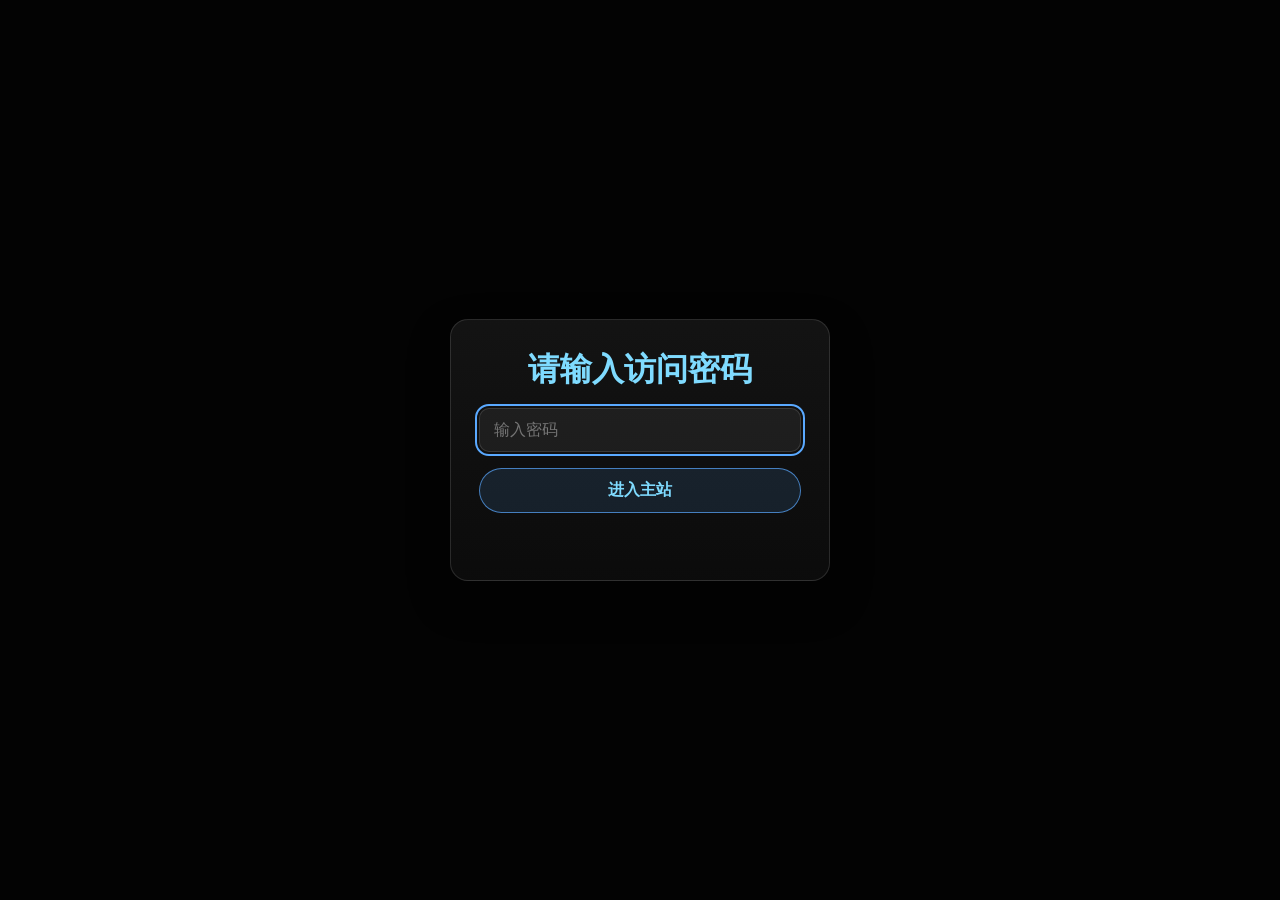
<file: index.html>
﻿<!DOCTYPE html>
<html lang="zh-CN" class="home-page">
  <head>
    <meta charset="UTF-8" />
    <meta name="viewport" content="width=device-width, initial-scale=1.0" />
    <link rel="icon" href="Photos/小夫.jpg" type="image/jpeg" />
    <meta name="description" content="欧弟好好读书：精选合集、音乐播放器、照片和特色榜单。" />
    <meta name="theme-color" content="#080808" />
    <title>欧弟好好读书｜镇站之宝</title>
    <link rel="stylesheet" href="css/style.css?v=pet-headphones-20261115" />
  </head>
  <body class="gated-page">
    <noscript><p class="no-script-note">本站需要启用 JavaScript 才能显示内容。</p></noscript>
    <main id="site-content">
    <div class="container">
      <div class="topbar">
        <div class="brand">欧弟好好读书</div>
        <div class="badge">今日更新：暂停歌词保持位置，播放1.5秒后恢复跟随</div>
      </div>

      <div class="hero">
        <h1>镇站之宝</h1>
        <div class="sub">精选合集 · 现场热度 · 特色榜单</div>
      </div>

      <div class="feature">
        <div class="card">
          <a class="main-link" href="html/dyh.html" target="_blank">
            <img class="main-image" src="Photos/dyh.png" alt="戴哥" width="520" height="520" fetchpriority="high" decoding="async" />
            <h2>戴哥</h2>
          </a>
        </div>

        <div class="card music-box">
          <div class="album-artwork" aria-hidden="true">
            <div class="album-cover album-cover-says"></div>
            <div class="album-cover album-cover-tears"></div>
            <div class="album-cover album-cover-surprise"></div>
            <div class="album-cover album-cover-future"></div>
            <div class="album-cover album-cover-unfinished"></div>
            <div class="album-cover album-cover-fairy-tale"></div>
            <div class="album-cover album-cover-leaf"></div>
            <div class="album-cover album-cover-freedom"></div>
            <div class="album-cover album-cover-carved"></div>
          </div>
          <div class="album-cover album-cover-guitarist" aria-hidden="true"></div>
          <div class="player-xiaofu-photo" role="img" aria-label="小夫"></div>
          <div class="album-cover album-cover-lover" aria-hidden="true"></div>
          <h3 class="music-title" id="music-title">正在随机选歌…</h3>
          <audio id="daily-song" controls preload="none"></audio>
          <p class="audio-status" id="audio-status" role="status" aria-live="polite"></p>
          <button class="media-retry-button" id="audio-retry-button" type="button" hidden>重试播放</button>
          <button class="media-retry-button" id="playlist-retry-button" type="button" hidden>重试加载歌曲列表</button>
          <section class="lyrics-panel" aria-label="歌词">
            <p class="lyrics-status" id="lyrics-status" role="status" aria-live="polite">正在载入歌词…</p>
            <button class="media-retry-button" id="lyrics-retry-button" type="button" hidden>重试加载歌词</button>
            <ul class="lyric-lines" id="lyric-lines" aria-label="滚动歌词" hidden></ul>
          </section>
          <div class="song-search">
            <label class="visually-hidden" for="song-search-input">搜索歌曲</label>
            <input id="song-search-input" type="search" placeholder="搜索歌曲名称…" autocomplete="off" disabled />
            <ul class="song-search-results" id="song-search-results" aria-label="搜索结果" hidden></ul>
            <div class="song-search-status" id="song-search-status" role="status" aria-live="polite"></div>
          </div>
          <div class="music-actions">
            <button class="random-song-button" id="random-song-button" type="button" disabled>随机换一首</button>
            <button class="loop-song-button" id="loop-song-button" type="button" aria-pressed="false">单曲循环：关</button>
            <button class="favorite-song-button" id="favorite-song-button" type="button" aria-pressed="false" disabled>☆ 收藏</button>
            <button class="favorites-toggle-button" id="favorites-toggle-button" type="button" aria-expanded="false" aria-controls="favorite-song-list" disabled>我的收藏</button>
          </div>
          <ul class="favorite-song-list" id="favorite-song-list" aria-label="我的收藏" hidden></ul>
          <div class="favorite-song-status" id="favorite-song-status" role="status" aria-live="polite"></div>
          <div class="music-tip">欧弟爱听，没办法</div>
          <a class="standalone-player-link" href="html/player.html" target="_blank">打开独立播放器</a>
        </div>
      </div>

      <div class="lists">
        <div class="card list-card">
          <h3>思冯榜</h3>
          <ul>
            <li><a href="html/NO.sm.html" target="_blank">进入榜单</a></li>
          </ul>
        </div>

        <div class="card list-card">
          <h3>极品榜</h3>
          <ul>
            <li><a href="html/NO.jp.html" target="_blank">进入榜单</a></li>
          </ul>
        </div>
      </div>

      <div class="card gallery-card">
        <div class="mini-gallery">
          <a href="html/gzh.html" target="_blank">
            <img src="Photos/gzh.png" alt="郭泽豪" width="160" height="160" loading="lazy" decoding="async" />
          </a>
          <a href="html/ljh.html" target="_blank">
            <img src="Photos/ljh1.png" alt="李敬涵" width="160" height="160" loading="lazy" decoding="async" />
          </a>
          <a href="html/hyc2.html" target="_blank">
            <img src="Photos/hyc2.png" alt="HYC照片" width="160" height="160" loading="lazy" decoding="async" />
          </a>
          <a href="html/zcy1.html" target="_blank">
            <img src="Photos/zcy1.jpg" alt="ZCY照片" width="160" height="160" loading="lazy" decoding="async" />
          </a>
        </div>
      </div>
    </div>

        <div class="site-pet" id="site-pet">
      <button class="site-pet-button" id="site-pet-button" type="button" aria-label="拖动小狗，或点击让它做个动作">
        <span class="site-pet-visual">
          <img src="Photos/pochacco-pet.png" alt="" width="707" height="759" draggable="false" decoding="async" />
          <span class="site-pet-eyes" aria-hidden="true">
            <span class="site-pet-eye site-pet-eye-left"></span>
            <span class="site-pet-eye site-pet-eye-right"></span>
          </span>
          <span class="site-pet-phones" aria-hidden="true">
            <svg viewBox="0 0 707 759" focusable="false" role="presentation">
              <defs>
                <linearGradient id="site-pet-band-blue" x1="0" y1="0" x2="0" y2="1">
                  <stop offset="0" stop-color="#a8dcff" />
                  <stop offset=".5" stop-color="#5aa9ff" />
                  <stop offset="1" stop-color="#2f7fd4" />
                </linearGradient>
                <linearGradient id="site-pet-cup-blue" x1=".1" y1="0" x2=".95" y2="1">
                  <stop offset="0" stop-color="#b7e2ff" />
                  <stop offset=".45" stop-color="#5aa9ff" />
                  <stop offset="1" stop-color="#2769b8" />
                </linearGradient>
              </defs>
              <path d="M146 330 C 148 180 244 128 350 128 C 456 128 552 188 552 318"
                fill="none" stroke="#1b2a3a" stroke-width="44" stroke-linecap="round" />
              <path d="M146 330 C 148 180 244 128 350 128 C 456 128 552 188 552 318"
                fill="none" stroke="url(#site-pet-band-blue)" stroke-width="31" stroke-linecap="round" />
              <g transform="translate(134 342) rotate(-9)">
                <ellipse cx="0" cy="4" rx="73" ry="87" fill="#1b2a3a" />
                <ellipse cx="0" cy="0" rx="64" ry="78" fill="#eef5fc" />
                <ellipse cx="0" cy="0" rx="51" ry="65" fill="url(#site-pet-cup-blue)" />
                <ellipse cx="-13" cy="-19" rx="21" ry="29" fill="#fff" opacity=".24" />
                <g transform="translate(0 4)" fill="#f4c95d">
                  <ellipse cx="0" cy="10" rx="14" ry="11" />
                  <circle cx="-15" cy="-5" r="6" />
                  <circle cx="0" cy="-11" r="6" />
                  <circle cx="15" cy="-5" r="6" />
                </g>
              </g>
              <g transform="translate(568 328) rotate(9)">
                <ellipse cx="0" cy="4" rx="73" ry="87" fill="#1b2a3a" />
                <ellipse cx="0" cy="0" rx="64" ry="78" fill="#eef5fc" />
                <ellipse cx="0" cy="0" rx="51" ry="65" fill="url(#site-pet-cup-blue)" />
                <ellipse cx="-13" cy="-19" rx="21" ry="29" fill="#fff" opacity=".24" />
                <g transform="translate(0 4)" fill="#f4c95d">
                  <ellipse cx="0" cy="10" rx="14" ry="11" />
                  <circle cx="-15" cy="-5" r="6" />
                  <circle cx="0" cy="-11" r="6" />
                  <circle cx="15" cy="-5" r="6" />
                </g>
              </g>
            </svg>
          </span>
        </span>
      </button>
    </div>
    </main>
    <script src="js/site-gate.js?v=8e9fd83fb27e" defer></script>
    <script src="js/image-viewer.js?v=44e61b25f920" defer></script>
    <script src="js/site-pet.js?v=site-pet-headphones-20261115" defer></script>
  </body>
</html>
</file>
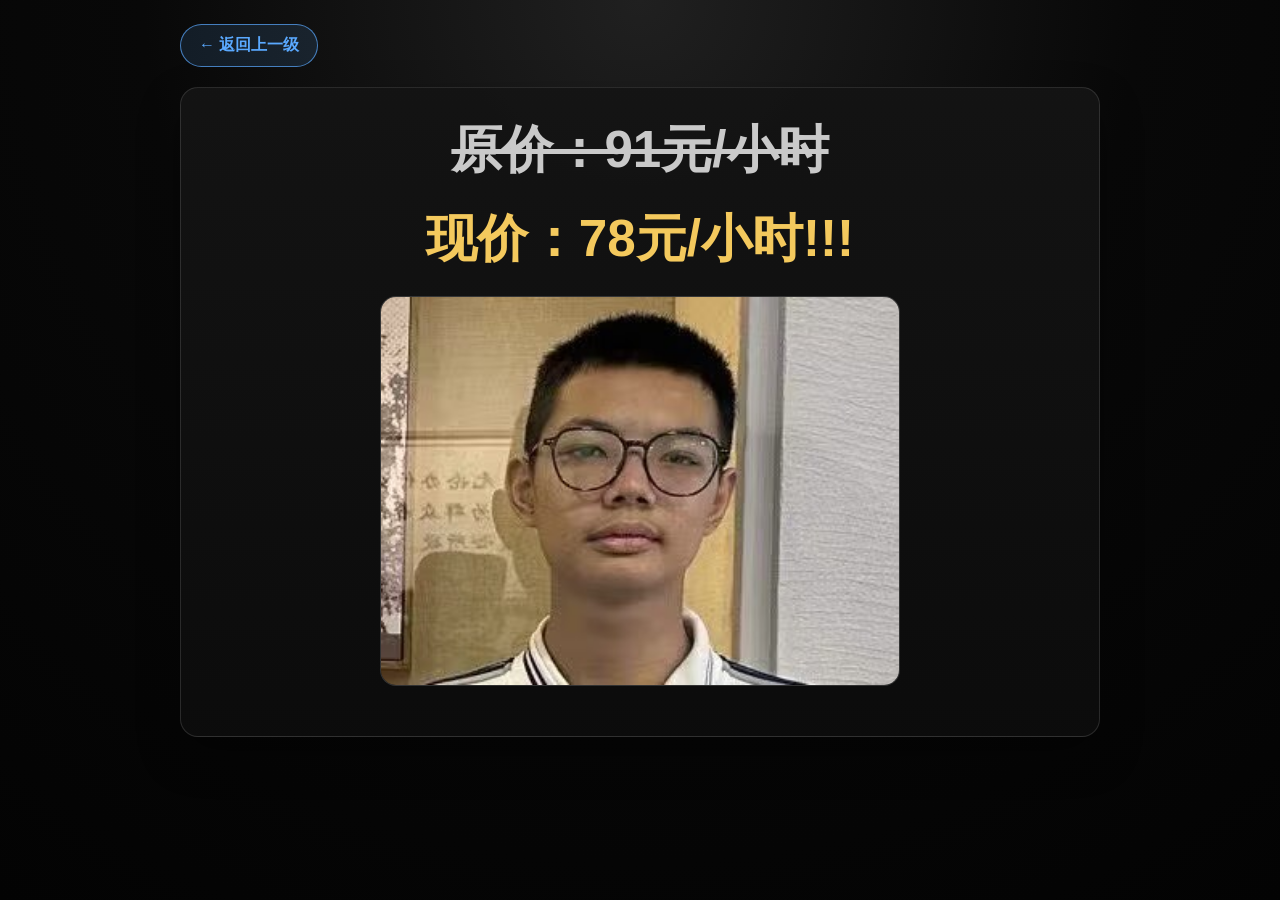
<file: html/dyh.html>
<!DOCTYPE html>
<html lang="zh-CN">
  <head>
    <meta charset="UTF-8" />
    <meta name="viewport" content="width=device-width, initial-scale=1.0" />
    <link rel="icon" href="../Photos/小夫.jpg" type="image/jpeg" />
    <title>戴哥</title>
    <link rel="stylesheet" href="../css/style.css?v=1cdef3650336" />
  </head>
  <body class="gated-page">
    <noscript><p class="no-script-note">本站需要启用 JavaScript 才能显示内容。</p></noscript>
    <div class="wrap">
      <a href="../index.html" class="back-btn">← 返回上一级</a>
      <div class="card detail-card price-card">
        <h1 class="old">原价：91元/小时</h1>
        <h1 class="new">现价：78元/小时!!!</h1>
        <img class="detail-image price-image" src="../Photos/dyh1.jpg" alt="戴益航价格图" />
      </div>
    </div>
    <script src="../js/site-gate.js?v=8e9fd83fb27e" defer></script>
    <script src="../js/image-viewer.js?v=44e61b25f920" defer></script>
  </body>
</html>
</file>
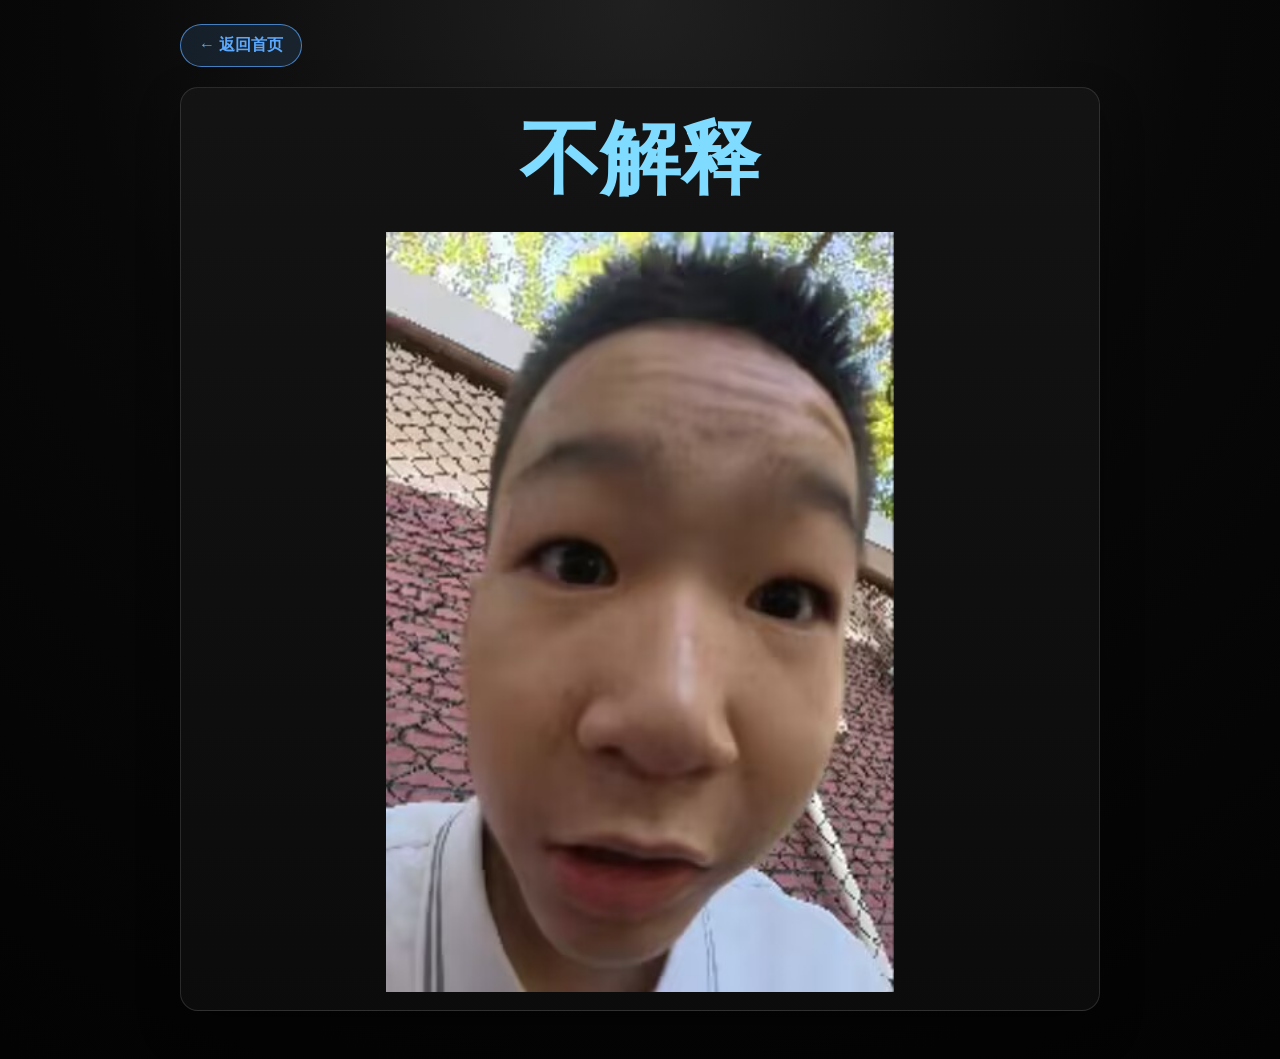
<file: html/hyc2.html>
<!DOCTYPE html>
<html lang="zh-CN">
  <head>
    <meta charset="UTF-8" />
    <meta name="viewport" content="width=device-width, initial-scale=1.0" />
    <link rel="icon" href="../Photos/小夫.jpg" type="image/jpeg" />
    <link rel="stylesheet" href="../css/style.css?v=1cdef3650336" />
    <title>照片查看</title>
  </head>
  <body class="gated-page">
    <noscript><p class="no-script-note">本站需要启用 JavaScript 才能显示内容。</p></noscript>
    <div class="wrap">
      <a href="../index.html" class="back-btn">← 返回首页</a>
      <div class="card photo-viewer">
        <h1 class="photo-viewer-title">不解释</h1>
        <img class="photo-viewer-image" src="../Photos/hyc2.png" alt="HYC照片" fetchpriority="high" decoding="async" />
      </div>
    </div>
    <script src="../js/site-gate.js?v=8e9fd83fb27e" defer></script>
    <script src="../js/image-viewer.js?v=44e61b25f920" defer></script>
  </body>
</html>
</file>
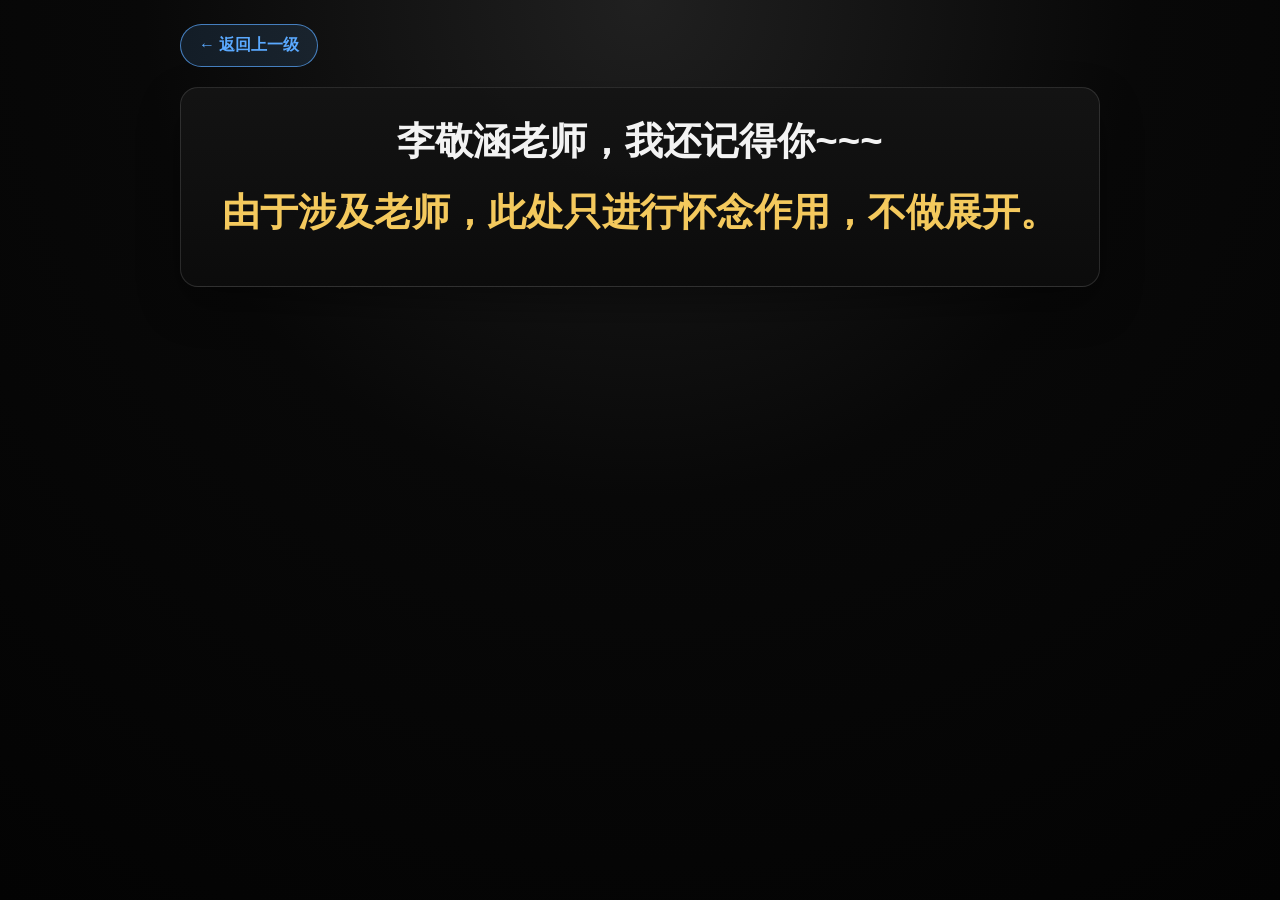
<file: html/ljh.html>
<!DOCTYPE html>
<html lang="zh-CN">
  <head>
    <meta charset="UTF-8" />
    <meta name="viewport" content="width=device-width, initial-scale=1.0" />
    <link rel="icon" href="../Photos/小夫.jpg" type="image/jpeg" />
    <title>李敬涵</title>
    <link rel="stylesheet" href="../css/style.css?v=1cdef3650336" />
  </head>
  <body class="gated-page">
    <noscript><p class="no-script-note">本站需要启用 JavaScript 才能显示内容。</p></noscript>
    <div class="wrap">
      <a href="../index.html" class="back-btn">← 返回上一级</a>
      <div class="card detail-card">
        <h1>李敬涵老师，我还记得你~~~</h1>
        <h1 class="warning">由于涉及老师，此处只进行怀念作用，不做展开。</h1>
      </div>
    </div>
    <script src="../js/site-gate.js?v=8e9fd83fb27e" defer></script>
  </body>
</html>
</file>
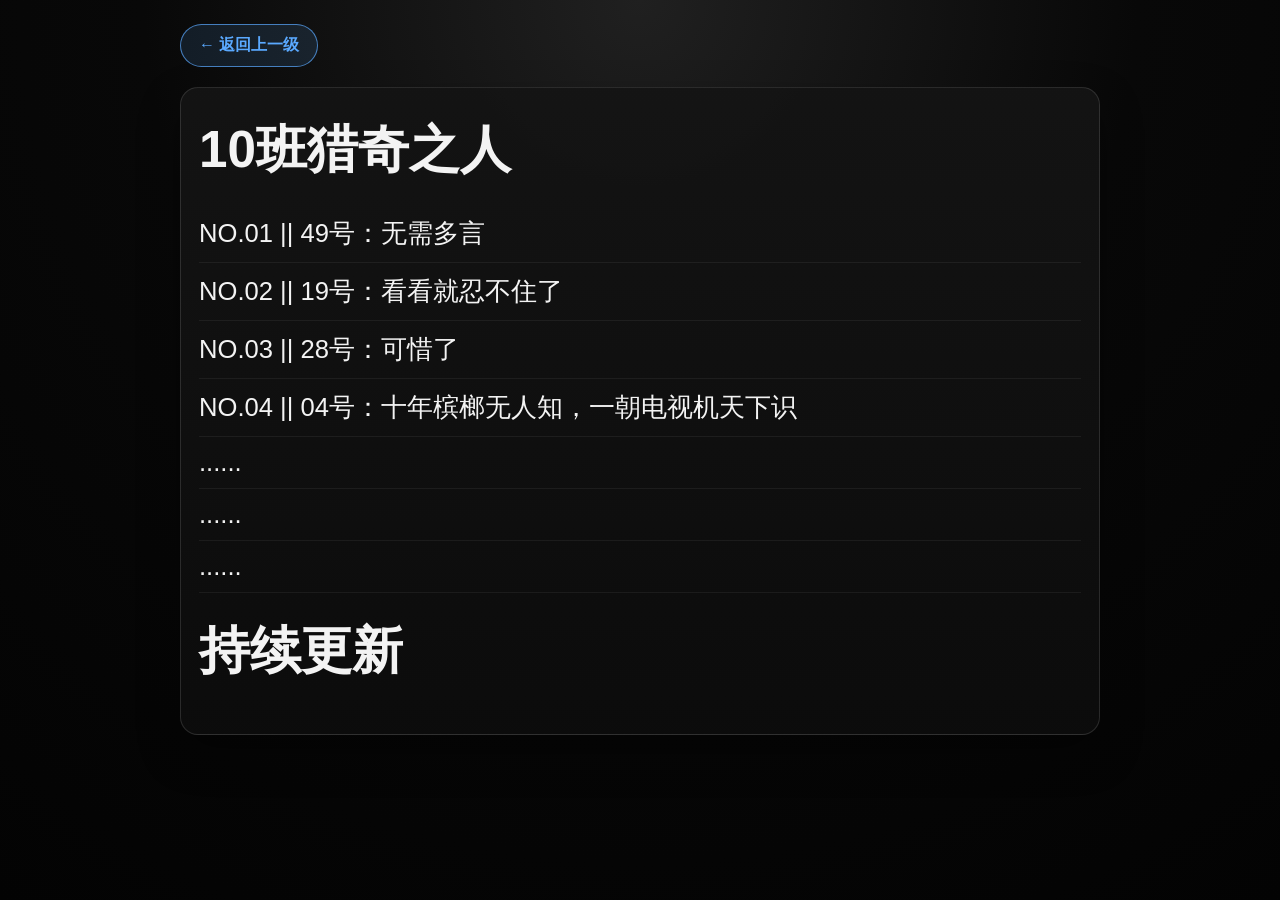
<file: html/NO.jp.html>
<!DOCTYPE html>
<html lang="zh-CN">
  <head>
    <meta charset="UTF-8" />
    <meta name="viewport" content="width=device-width, initial-scale=1.0" />
    <link rel="icon" href="../Photos/小夫.jpg" type="image/jpeg" />
    <title>10班猎奇之人</title>
    <link rel="stylesheet" href="../css/style.css?v=1cdef3650336" />
  </head>
  <body class="gated-page">
    <noscript><p class="no-script-note">本站需要启用 JavaScript 才能显示内容。</p></noscript>
    <div class="wrap">
      <a href="../index.html" class="back-btn">← 返回上一级</a>
      <div class="card ranking-card">
        <h1>10班猎奇之人</h1>
        <ul class="ranking-list">
          <li>NO.01 || 49号：无需多言</li>
          <li>NO.02 || 19号：看看就忍不住了</li>
          <li>NO.03 || 28号：可惜了</li>
          <li>NO.04 || 04号：十年槟榔无人知，一朝电视机天下识</li>
          <li>......</li>
          <li>......</li>
          <li>......</li>
        </ul>
        <h1 class="update-title">持续更新</h1>
      </div>
    </div>
    <script src="../js/site-gate.js?v=8e9fd83fb27e" defer></script>
  </body>
</html>
</file>
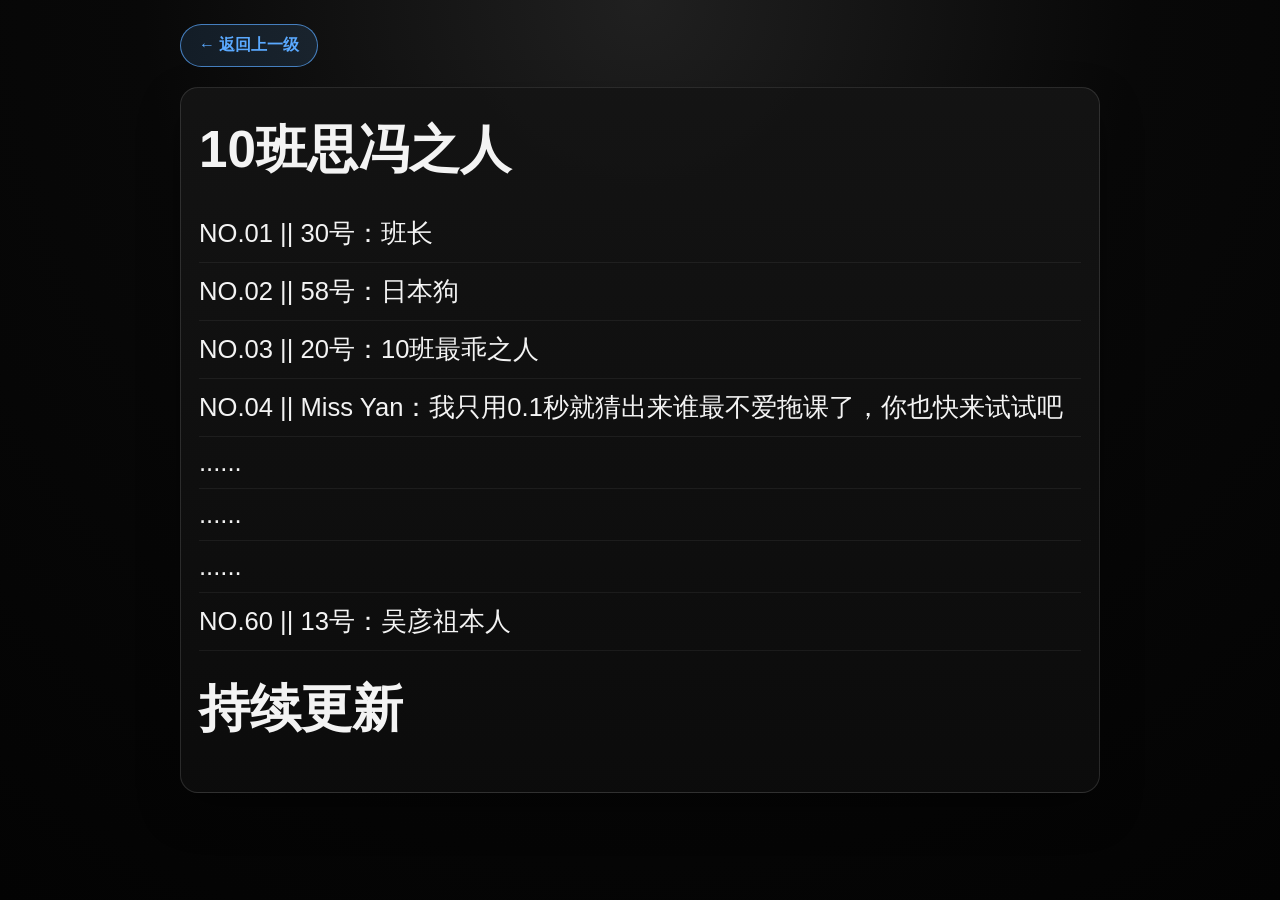
<file: html/NO.sm.html>
<!DOCTYPE html>
<html lang="zh-CN">
  <head>
    <meta charset="UTF-8" />
    <meta name="viewport" content="width=device-width, initial-scale=1.0" />
    <link rel="icon" href="../Photos/小夫.jpg" type="image/jpeg" />
    <title>10班思冯之人</title>
    <link rel="stylesheet" href="../css/style.css?v=1cdef3650336" />
  </head>
  <body class="gated-page">
    <noscript><p class="no-script-note">本站需要启用 JavaScript 才能显示内容。</p></noscript>
    <div class="wrap">
      <a href="../index.html" class="back-btn">← 返回上一级</a>
      <div class="card ranking-card">
        <h1>10班思冯之人</h1>
        <ul class="ranking-list">
          <li>NO.01 || 30号：班长</li>
          <li>NO.02 || 58号：日本狗</li>
          <li>NO.03 || 20号：10班最乖之人</li>
          <li>NO.04 || Miss Yan：我只用0.1秒就猜出来谁最不爱拖课了，你也快来试试吧</li>
          <li>......</li>
          <li>......</li>
          <li>......</li>
          <li>NO.60 || 13号：吴彦祖本人</li>
        </ul>
        <h1 class="update-title">持续更新</h1>
      </div>
    </div>
    <script src="../js/site-gate.js?v=8e9fd83fb27e" defer></script>
  </body>
</html>
</file>
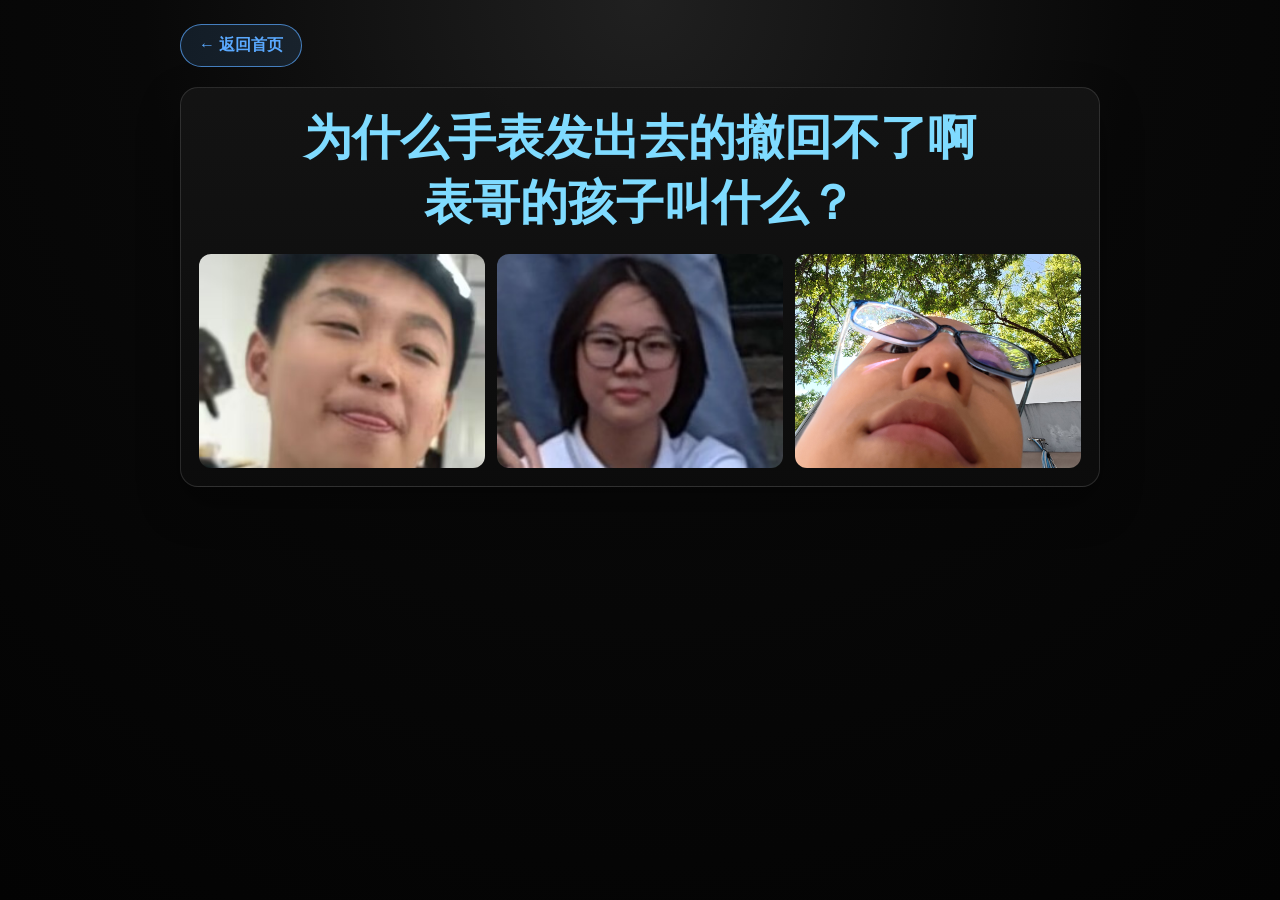
<file: html/zcy1.html>
<!DOCTYPE html>
<html lang="zh-CN">
  <head>
    <meta charset="UTF-8" />
    <meta name="viewport" content="width=device-width, initial-scale=1.0" />
    <link rel="icon" href="../Photos/小夫.jpg" type="image/jpeg" />
    <link rel="stylesheet" href="../css/style.css?v=1cdef3650336" />
    <title>ZCY照片</title>
  </head>
  <body class="gated-page">
    <noscript><p class="no-script-note">本站需要启用 JavaScript 才能显示内容。</p></noscript>
    <div class="wrap">
      <a href="../index.html" class="back-btn">← 返回首页</a>
      <div class="card photo-viewer photo-gallery-viewer">
        <h1 class="photo-viewer-title">
          <span>为什么手表发出去的撤回不了啊</span>
          <span>表哥的孩子叫什么？</span>
        </h1>
        <div class="photo-strip">
          <img src="../Photos/zcy2.png" alt="ZCY照片一" fetchpriority="high" decoding="async" />
          <img src="../Photos/sxz1.jpg" alt="ZCY照片二" loading="lazy" decoding="async" />
          <img src="../Photos/zsy1.png" alt="ZCY照片三" loading="lazy" decoding="async" />
        </div>
      </div>
    </div>
    <script src="../js/site-gate.js?v=8e9fd83fb27e" defer></script>
    <script src="../js/image-viewer.js?v=44e61b25f920" defer></script>
  </body>
</html>
</file>
<file: css/style.css>
/*
 * 全站设计变量
 * 集中管理颜色、内容宽度等基础配置。修改这些变量即可同步调整所有页面的整体风格。
 */
:root {
  /* 页面最深层背景色 */
  --bg: #080808;
  /* 卡片的主要背景色 */
  --panel: rgba(20, 20, 20, 0.96);
  /* 卡片的第二层背景色，用于制造由上到下的层次 */
  --panel-deep: rgba(12, 12, 12, 0.96);
  /* 边框和分隔线的半透明颜色 */
  --line: rgba(255, 255, 255, 0.12);
  /* 页面主要文字颜色 */
  --text: #f3f3f3;
  /* 次要文字颜色，例如提示文字和原价文字 */
  --muted: #c9c9c9;
  /* 全站主要强调色，用于链接和按钮 */
  --accent: #5aa9ff;
  /* 更明亮的强调色，用于首页主标题 */
  --accent-light: #7fdbff;
  /* 金色强调色，用于价格、警告和更新提示 */
  --gold: #f4c95d;
  /* 内容页的默认最大宽度，首页会通过 .home-page 覆盖 */
  --content-width: 920px;
}

/* 统一盒模型，避免 padding 和 border 使元素实际尺寸超出预期 */
* {
  box-sizing: border-box;
}

/* 全站页面基础样式 */
body {
  min-height: 100vh;
  margin: 0;
  color: #f3f3f3;
  color: var(--text);
  background: #080808;
  background: radial-gradient(circle at top, #202020 0%, var(--bg) 45%, #030303 100%);
  font-family: "Microsoft YaHei", "PingFang SC", sans-serif;
}

/* 未启用 JavaScript 时，让提示文案保持可见，避免出现纯黑空白页 */
.gated-page > :not(.site-gate):not(noscript) {
  display: none;
}

.no-script-note {
  margin: 0;
  padding: 24px;
  color: var(--muted);
  text-align: center;
}

.site-gate {
  position: fixed;
  z-index: 1000;
  inset: 0;
  display: grid;
  place-items: center;
  padding: 24px;
  background: #030303;
}

.site-gate[hidden] {
  display: none;
}

.site-gate-card {
  display: grid;
  gap: 16px;
  width: min(100%, 380px);
  padding: 28px;
  background: linear-gradient(180deg, var(--panel), var(--panel-deep));
  border: 1px solid var(--line);
  border-radius: 18px;
  box-shadow: 0 18px 40px rgba(0, 0, 0, 0.35);
}

.site-gate-card h1 {
  margin: 0;
  color: var(--accent-light);
  font-size: clamp(1.5rem, 6vw, 2rem);
  text-align: center;
}

#site-gate-password {
  width: 100%;
  padding: 12px 14px;
  color: var(--text);
  font: inherit;
  background: rgba(255, 255, 255, 0.06);
  border: 1px solid var(--line);
  border-radius: 10px;
}

#site-gate-password:focus-visible {
  outline: 2px solid var(--accent);
  outline-offset: 2px;
}

.site-gate-submit {
  padding: 11px 18px;
  color: var(--accent-light);
  font: inherit;
  font-weight: 700;
  background: rgba(90, 169, 255, 0.12);
  border: 1px solid rgba(90, 169, 255, 0.7);
  border-radius: 999px;
  cursor: pointer;
}

.site-gate-submit:hover,
.site-gate-submit:focus-visible {
  background: rgba(90, 169, 255, 0.2);
}

.site-gate-status {
  min-height: 1.4em;
  margin: 0;
  color: var(--gold);
  text-align: center;
}

/* 链接默认使用全站强调色；各页面可在更具体的选择器中覆盖 */
a {
  color: var(--accent);
}

/* 图片默认作为块级元素显示，并限制在父容器宽度内 */
img {
  display: block;
  max-width: 100%;
}

/*
 * 页面外层容器
 * .wrap 用于详情页和榜单页，.container 用于首页。
 * width 使用 calc 预留移动端左右间距，max-width 控制桌面端阅读宽度。
 */
.container,
.wrap {
  width: min(100% - 36px, var(--content-width));
  margin: 0 auto;
  padding: 24px 0 48px;
}

/* 首页需要比内容页更宽的展示区域 */
.container {
  max-width: 1180px;
}

/* 所有内容卡片的统一外观 */
.card {
  padding: 28px 18px;
  background: rgba(20, 20, 20, 0.96);
  background: linear-gradient(180deg, var(--panel), var(--panel-deep));
  border: 1px solid rgba(255, 255, 255, 0.12);
  border: 1px solid var(--line);
  border-radius: 18px;
  box-shadow: 0 18px 40px rgba(0, 0, 0, 0.35);
}

/* 内容页返回首页的按钮 */
.back-btn {
  display: inline-block;
  margin-bottom: 20px;
  padding: 10px 18px;
  color: var(--accent);
  font-weight: 700;
  text-decoration: none;
  background: rgba(90, 169, 255, 0.12);
  border: 1px solid rgba(90, 169, 255, 0.7);
  border-radius: 999px;
  transition: transform 0.2s ease, box-shadow 0.2s ease;
}

/* 鼠标悬停和键盘聚焦时提供轻微上浮反馈 */
.back-btn:hover,
.back-btn:focus-visible {
  transform: translateY(-1px);
  box-shadow: 0 10px 22px rgba(90, 169, 255, 0.2);
}

/* ==================== 首页 ==================== */

/* 首页使用更宽的内容区域 */
.home-page {
  --content-width: 1180px;
}

/* 顶部品牌栏：左侧显示站点名称，右侧显示更新提示 */
.topbar {
  display: flex;
  align-items: center;
  justify-content: space-between;
  gap: 16px;
  margin-bottom: 24px;
  padding: 12px 18px;
  background: rgba(255, 255, 255, 0.02);
  border: 1px solid var(--line);
  border-radius: 16px;
}

/* 站点名称 */
.brand {
  font-size: clamp(1.4rem, 2.5vw, 2.1rem);
  font-weight: 700;
  letter-spacing: 2px;
}

/* 顶部更新提示标签 */
.badge {
  padding: 6px 12px;
  color: var(--gold);
  font-size: 0.9rem;
  background: rgba(247, 214, 122, 0.08);
  border: 1px solid rgba(247, 214, 122, 0.5);
  border-radius: 999px;
}

/* 首页主标题区域 */
.hero {
  margin: 10px 0 28px;
  text-align: center;
}

/* 使用 clamp 让标题在手机和桌面端都保持合适大小 */
.hero h1 {
  margin: 0 0 12px;
  font-size: clamp(2rem, 5vw, 5rem);
}

/* 主标题下方的补充说明 */
.hero .sub {
  color: var(--muted);
  font-size: clamp(1rem, 2vw, 1.4rem);
}

/* 首页的主展示区和榜单区都使用 CSS Grid 布局 */
.feature,
.lists {
  display: grid;
  gap: 24px;
}

/* 主展示区左侧为图片链接，右侧为音乐播放器 */
.feature {
  grid-template-columns: 1.2fr 0.8fr;
  align-items: center;
  margin: 24px 0 30px;
}

/* 将整张主图卡片设置为可点击链接 */
.main-link {
  display: block;
  color: var(--text);
  text-decoration: none;
}

/* 首页主图的最大宽度和边框 */
.main-image {
  width: min(100%, 520px);
  height: auto;
  margin: 0 auto 14px;
  border: 1px solid var(--line);
  border-radius: 16px;
}

/* 主图下方的名称 */
.main-link h2 {
  margin: 0;
  color: var(--accent-light);
  font-size: clamp(1.7rem, 3vw, 3.5rem);
  text-align: center;
}

/* 音乐卡片中的图片、播放器和说明文字垂直排列 */
.music-box {
  position: relative;
  display: flex;
  flex-direction: column;
  align-items: center;
  justify-content: center;
  gap: 14px;
}

.music-box > :not(.album-artwork):not(.album-cover-lover):not(.album-cover-guitarist):not(.player-xiaofu-photo) {
  position: relative;
  z-index: 1;
  width: min(78%, 540px);
}

.player-xiaofu-photo {
  position: absolute;
  z-index: 1;
  top: 3%;
  right: 3%;
  width: 12%;
  aspect-ratio: 1;
  background: url("../music/mp/player-artwork.jpg?v=33ae63707a42") 33.333% 100% / 400% 300% no-repeat;
  border: 2px solid rgba(255, 255, 255, 0.9);
  border-radius: 12px;
  box-shadow: 0 8px 20px rgba(0, 0, 0, 0.55);
  transform: rotate(7deg);
}

.album-artwork {
  position: absolute;
  z-index: 0;
  inset: 0;
  width: auto;
  height: auto;
  overflow: hidden;
  background:
    linear-gradient(rgba(8, 8, 8, 0.72), rgba(8, 8, 8, 0.82)),
    url("../music/mp/player-artwork.jpg?v=33ae63707a42") 66.667% 100% / 400% 300% no-repeat;
  border-radius: inherit;
  pointer-events: none;
}

.album-cover {
  position: absolute;
  display: block;
  height: auto;
  aspect-ratio: 1;
  background-image: url("../music/mp/player-artwork.jpg?v=33ae63707a42");
  background-size: 400% 300%;
  background-repeat: no-repeat;
  border: 2px solid rgba(255, 255, 255, 0.78);
  border-radius: 12px;
  box-shadow: 0 12px 28px rgba(0, 0, 0, 0.55);
  user-select: none;
}

.album-cover-says {
  top: 2%;
  left: 2%;
  width: 9%;
  background-position: 0% 0%;
  transform: rotate(-8deg);
}

.album-cover-tears {
  top: 24%;
  left: 0;
  width: 7%;
  background-position: 33.333% 0%;
  transform: rotate(-15deg);
}

.album-cover-surprise {
  top: 29%;
  right: 0;
  width: 7%;
  background-position: 66.667% 0%;
  transform: rotate(9deg);
}

.album-cover-lover {
  z-index: 1;
  top: 48%;
  left: 0;
  width: 16%;
  opacity: 0.82;
  background-position: 100% 0%;
  transform: rotate(13deg);
}

.album-cover-future {
  top: 54%;
  right: 1%;
  width: 7%;
  background-position: 0% 50%;
  transform: rotate(-10deg);
}

.album-cover-unfinished {
  bottom: 18%;
  left: 0;
  width: 7%;
  background-position: 33.333% 50%;
  transform: rotate(-13deg);
}

.album-cover-fairy-tale {
  right: 0;
  bottom: 20%;
  width: 7%;
  background-position: 66.667% 50%;
  transform: rotate(11deg);
}

.album-cover-leaf {
  bottom: 2%;
  left: 3%;
  width: 8%;
  background-position: 100% 50%;
  transform: rotate(13deg);
}

.album-cover-freedom {
  right: 3%;
  bottom: 3%;
  width: 8%;
  background-position: 0% 100%;
  transform: rotate(-5deg);
}

.album-cover-carved {
  bottom: 1%;
  left: 50%;
  width: 8%;
  background-position: 100% 100%;
  transform: translateX(-50%) rotate(-6deg);
}

.album-cover-guitarist {
  top: 2%;
  left: 15%;
  width: 8%;
  background-image: url("../music/mp/吉他手-600.jpg?v=20261115");
  background-position: center;
  background-size: cover;
  transform: rotate(6deg);
}

.standalone-player .album-cover {
  opacity: 0.38;
}

.standalone-player .album-cover-says {
  z-index: 1;
  top: 4%;
  left: 3%;
  width: 21%;
  opacity: 1;
  border: 3px solid var(--accent-light);
  box-shadow: 0 0 24px rgba(127, 219, 255, 0.6), 0 12px 28px rgba(0, 0, 0, 0.65);
  transform: rotate(-8deg);
}

.standalone-player .player-xiaofu-photo {
  width: 15%;
}

.standalone-player .album-cover-tears {
  top: 30%;
  left: 0;
  width: 13%;
  opacity: 0.78;
  border-color: rgba(255, 222, 230, 0.95);
  box-shadow: 0 0 18px rgba(255, 148, 183, 0.38), 0 12px 28px rgba(0, 0, 0, 0.65);
  transform: rotate(-17deg);
}

.standalone-player .album-cover-surprise {
  top: 21%;
  right: 0;
  width: 18%;
  opacity: 0.82;
  border-color: rgba(255, 222, 151, 0.95);
  box-shadow: 0 0 20px rgba(255, 190, 92, 0.42), 0 12px 28px rgba(0, 0, 0, 0.65);
  transform: rotate(13deg);
}

.standalone-player .album-cover-lover {
  top: 43%;
  width: 16%;
  opacity: 0.82;
}

.standalone-player .album-cover-future {
  top: 45%;
  right: 2%;
  width: 15%;
  opacity: 0.76;
  border-color: rgba(196, 224, 255, 0.95);
  box-shadow: 0 0 18px rgba(113, 174, 255, 0.42), 0 12px 28px rgba(0, 0, 0, 0.65);
  transform: rotate(-11deg);
}

.standalone-player .album-cover-unfinished {
  bottom: 17%;
  left: 0;
  width: 18%;
  opacity: 0.82;
  border-color: rgba(200, 239, 196, 0.95);
  box-shadow: 0 0 18px rgba(115, 214, 137, 0.4), 0 12px 28px rgba(0, 0, 0, 0.65);
  transform: rotate(-14deg);
}

.standalone-player .album-cover-fairy-tale {
  right: 17%;
  bottom: 28%;
  width: 11%;
  opacity: 0.78;
  border-color: rgba(235, 210, 255, 0.95);
  box-shadow: 0 0 18px rgba(184, 137, 255, 0.4), 0 12px 28px rgba(0, 0, 0, 0.65);
  transform: rotate(17deg);
}

.standalone-player .album-cover-leaf {
  bottom: 2%;
  left: 23%;
  width: 14%;
  opacity: 0.82;
  border-color: rgba(215, 239, 177, 0.95);
  box-shadow: 0 0 18px rgba(163, 205, 97, 0.4), 0 12px 28px rgba(0, 0, 0, 0.65);
  transform: rotate(-12deg);
}

.standalone-player .album-cover-freedom {
  right: 0;
  bottom: 1%;
  width: 19%;
  opacity: 0.82;
  border-color: rgba(178, 235, 255, 0.95);
  box-shadow: 0 0 20px rgba(77, 195, 255, 0.42), 0 12px 28px rgba(0, 0, 0, 0.65);
  transform: rotate(8deg);
}

.standalone-player .album-cover-carved {
  bottom: 2%;
  left: 50%;
  width: 18%;
  opacity: 0.82;
  border-color: rgba(166, 190, 239, 0.95);
  box-shadow: 0 0 20px rgba(114, 139, 209, 0.42), 0 12px 28px rgba(0, 0, 0, 0.65);
  transform: translateX(-50%) rotate(-6deg);
}

.standalone-player .album-cover-guitarist {
  top: 4%;
  left: 29%;
  width: 20%;
  opacity: 0.92;
  border-color: rgba(255, 222, 230, 0.95);
  box-shadow: 0 0 18px rgba(255, 148, 183, 0.38), 0 12px 28px rgba(0, 0, 0, 0.65);
}

.music-title {
  margin: 0;
  color: var(--accent-light);
  font-size: 1.1rem;
  text-align: center;
}

/* 播放器占满音乐卡片的可用宽度 */
audio {
  width: 100%;
}

.audio-status {
  min-height: 1.4em;
  margin: -8px 0 0;
  color: var(--gold);
  font-size: 0.9rem;
  text-align: center;
}

.media-retry-button,
.image-viewer-retry {
  padding: 8px 14px;
  color: var(--accent-light);
  font: inherit;
  background: rgba(90, 169, 255, 0.12);
  border: 1px solid rgba(90, 169, 255, 0.7);
  border-radius: 999px;
  cursor: pointer;
}

.media-retry-button:focus-visible,
.image-viewer-retry:focus-visible {
  outline: 2px solid var(--accent-light);
  outline-offset: 3px;
}

.media-retry-button[hidden],
.image-viewer-retry[hidden] {
  display: none;
}

.lyrics-panel {
  display: flex;
  flex-direction: column;
  width: 100%;
  height: clamp(180px, 30vh, 280px);
  overflow: hidden;
  background: var(--panel-deep);
  border: 1px solid var(--line);
  border-radius: 12px;
}

.lyrics-status {
  display: grid;
  flex: 1 1 auto;
  height: auto;
  margin: 0;
  padding: 18px;
  color: var(--muted);
  place-items: center;
  text-align: center;
}

.lyrics-status[hidden] {
  display: none;
}

.lyrics-panel > .media-retry-button {
  align-self: center;
  flex: 0 0 auto;
  margin: 0 12px 12px;
}

.lyric-lines {
  display: flex;
  flex: 1 1 auto;
  flex-direction: column;
  align-items: center;
  gap: 12px;
  width: 100%;
  height: auto;
  min-height: 0;
  margin: 0;
  padding: 90px 16px;
  overflow-y: auto;
  overscroll-behavior: contain;
  list-style: none;
  scroll-behavior: auto;
  scrollbar-color: var(--line) transparent;
}

.lyric-lines[hidden] {
  display: none;
}

.lyric-item {
  width: 100%;
}

.lyric-line {
  appearance: none;
  padding: 0;
  border: 0;
  background: transparent;
  font: inherit;
  width: 100%;
  color: var(--muted);
  cursor: pointer;
  opacity: 0.7;
  text-align: center;
  white-space: pre-line;
  transition: color 0.2s ease, opacity 0.2s ease, transform 0.2s ease;
}

.lyric-line:hover,
.lyric-line:focus-visible {
  color: var(--accent-light);
  opacity: 1;
}

.lyric-line:focus-visible {
  outline: 2px solid var(--accent-light);
  outline-offset: 4px;
}

.lyric-line.is-active {
  color: var(--accent-light);
  font-weight: 700;
  opacity: 1;
  transform: scale(1.04);
}

.song-search {
  width: 100%;
}

.visually-hidden {
  position: absolute;
  width: 1px;
  height: 1px;
  padding: 0;
  margin: -1px;
  overflow: hidden;
  clip: rect(0, 0, 0, 0);
  white-space: nowrap;
  border: 0;
}

#song-search-input {
  width: 100%;
  padding: 10px 14px;
  color: var(--text);
  font: inherit;
  background: rgba(255, 255, 255, 0.06);
  border: 1px solid var(--line);
  border-radius: 10px;
}

#song-search-input:focus-visible {
  outline: 2px solid var(--accent);
  outline-offset: 2px;
}

.song-search-results {
  max-height: 220px;
  margin: 8px 0 0;
  padding: 4px;
  overflow-y: auto;
  list-style: none;
  background: var(--panel-deep);
  border: 1px solid var(--line);
  border-radius: 10px;
}

.song-search-results li + li {
  margin-top: 2px;
}

.song-search-results button {
  width: 100%;
  padding: 8px 10px;
  color: var(--text);
  text-align: left;
  background: transparent;
  border: 0;
  border-radius: 6px;
  cursor: pointer;
}

.song-search-results button:hover,
.song-search-results button:focus-visible {
  color: var(--accent-light);
  background: rgba(90, 169, 255, 0.12);
}

.song-search-status {
  color: var(--muted);
  font-size: 0.9rem;
}

.music-actions {
  display: flex;
  flex-wrap: wrap;
  justify-content: center;
  gap: 10px;
}

/* 随机切歌按钮 */
.random-song-button,
.loop-song-button,
.favorite-song-button,
.favorites-toggle-button {
  padding: 9px 18px;
  color: var(--accent-light);
  font: inherit;
  font-weight: 700;
  background: rgba(90, 169, 255, 0.12);
  border: 1px solid rgba(90, 169, 255, 0.7);
  border-radius: 999px;
  cursor: pointer;
  transition: transform 0.2s ease, box-shadow 0.2s ease, opacity 0.2s ease;
}

.random-song-button:hover:not(:disabled),
.loop-song-button:hover:not(:disabled),
.favorite-song-button:hover:not(:disabled),
.favorites-toggle-button:hover:not(:disabled),
.random-song-button:focus-visible,
.loop-song-button:focus-visible,
.favorite-song-button:focus-visible,
.favorites-toggle-button:focus-visible {
  transform: translateY(-1px);
  box-shadow: 0 10px 22px rgba(90, 169, 255, 0.2);
}

.favorite-song-button[aria-pressed="true"] {
  color: var(--gold);
  border-color: rgba(244, 201, 93, 0.7);
}

.random-song-button:disabled,
.loop-song-button:disabled,
.favorite-song-button:disabled,
.favorites-toggle-button:disabled {
  opacity: 0.5;
  cursor: not-allowed;
}

.favorite-song-list {
  width: 100%;
  max-height: 240px;
  margin: 0;
  padding: 4px;
  overflow-y: auto;
  list-style: none;
  background: var(--panel-deep);
  border: 1px solid var(--line);
  border-radius: 10px;
}

.favorite-song-list[hidden] {
  display: none;
}

.favorite-song-list li {
  display: flex;
  align-items: center;
  gap: 8px;
}

.favorite-song-list li + li {
  margin-top: 2px;
}

.favorite-song-play,
.favorite-song-remove {
  padding: 8px 10px;
  color: var(--text);
  font: inherit;
  background: transparent;
  border: 0;
  border-radius: 6px;
  cursor: pointer;
}

.favorite-song-play {
  flex: 1;
  min-width: 0;
  overflow: hidden;
  text-align: left;
  text-overflow: ellipsis;
  white-space: nowrap;
}

.favorite-song-remove {
  color: var(--muted);
}

.favorite-song-play:hover,
.favorite-song-play:focus-visible,
.favorite-song-remove:hover,
.favorite-song-remove:focus-visible {
  color: var(--accent-light);
  background: rgba(90, 169, 255, 0.12);
}

.favorite-song-status {
  color: var(--muted);
  font-size: 0.9rem;
  text-align: center;
}

/* 播放器下方的操作提示 */
.music-tip {
  color: var(--muted);
  font-size: 0.95rem;
  text-align: center;
}

.standalone-player-link {
  color: var(--accent);
  font-size: 0.95rem;
  text-decoration: none;
}

.standalone-player-link:hover,
.standalone-player-link:focus-visible {
  color: var(--accent-light);
  text-decoration: underline;
}

.player-page .wrap {
  max-width: 720px;
}

.standalone-player-heading {
  margin: 12px 0 24px;
  color: var(--accent-light);
  font-size: clamp(2rem, 6vw, 3.5rem);
  text-align: center;
}

.standalone-player {
  gap: 22px;
  padding: clamp(24px, 6vw, 48px);
}

.standalone-player .music-title {
  font-size: clamp(1.2rem, 3vw, 1.6rem);
}

/* 两个榜单入口在桌面端并排显示 */
.lists {
  grid-template-columns: repeat(2, minmax(220px, 1fr));
  margin-top: 24px;
}

/* 榜单入口卡片的内边距略小于普通内容卡片 */
.list-card {
  padding: 20px 18px;
}

/* 榜单名称 */
.list-card h3 {
  margin: 0 0 16px;
  color: var(--accent);
  font-size: clamp(1.4rem, 2vw, 2rem);
}

/* 清除列表默认样式，并统一入口之间的垂直间距 */
.list-card ul,
.ranking-list {
  display: flex;
  flex-direction: column;
  gap: 12px;
  padding: 0;
  margin: 0;
  list-style: none;
}

/* 首页榜单入口链接 */
.list-card a {
  display: inline-block;
  color: var(--accent);
  font-size: 1.3rem;
  font-weight: 600;
  text-decoration: none;
}

/* 首页底部图片区域与上方内容保持间距 */
.gallery-card {
  margin-top: 22px;
}

/* 图片缩略图自动换行，保证小屏幕不会横向溢出 */
.mini-gallery {
  display: flex;
  flex-wrap: wrap;
  justify-content: center;
  gap: 20px;
  margin-top: 0;
}

.mini-gallery a {
  flex: 1 1 140px;
  max-width: 160px;
  min-width: 0;
}

/* 缩略图随可用空间缩放，并保持统一的正方形比例 */
.mini-gallery img {
  width: 100%;
  height: auto;
  aspect-ratio: 1;
  object-fit: cover;
  border: 1px solid var(--line);
  border-radius: 16px;
}

.photo-viewer {
  display: flex;
  flex-direction: column;
  align-items: center;
  justify-content: center;
  padding: 18px;
}

.photo-viewer-title {
  margin: 0 0 18px;
  color: var(--accent-light);
  font-size: clamp(2.5rem, 8vw, 5rem);
  text-align: center;
}

.photo-viewer-image {
  display: block;
  width: 100%;
  max-height: calc(100vh - 140px);
  object-fit: contain;
  border-radius: 12px;
}

.photo-gallery-viewer {
  gap: 18px;
}

.photo-gallery-viewer .photo-viewer-title {
  margin: 0;
  font-size: clamp(1.2rem, 4.5vw, 3rem);
  line-height: 1.35;
}

.photo-gallery-viewer .photo-viewer-title span {
  display: block;
  white-space: nowrap;
}

.photo-strip {
  display: grid;
  grid-template-columns: repeat(3, minmax(0, 1fr));
  align-items: center;
  gap: 12px;
  width: 100%;
}

.photo-strip img {
  display: block;
  width: 100%;
  aspect-ratio: 4 / 3;
  object-fit: cover;
  border-radius: 12px;
}

.image-viewer-trigger {
  cursor: zoom-in;
  touch-action: manipulation;
}

.image-viewer-trigger:focus-visible {
  outline: 2px solid var(--accent-light);
  outline-offset: 3px;
}

.image-viewer {
  width: min(94vw, 1200px);
  max-width: none;
  max-height: 94vh;
  max-height: 94dvh;
  padding: 0;
  overflow: visible;
  color: var(--text);
  background: transparent;
  border: 0;
}

.image-viewer::backdrop {
  background: rgba(0, 0, 0, 0.88);
}

.image-viewer-content {
  position: relative;
  display: grid;
  min-height: 100px;
  margin: 0;
  place-items: center;
}

.image-viewer-image {
  width: auto;
  max-width: 100%;
  max-height: 84vh;
  max-height: 84dvh;
  object-fit: contain;
  border: 1px solid var(--line);
  border-radius: 12px;
  box-shadow: 0 18px 48px rgba(0, 0, 0, 0.55);
}

.image-viewer-caption {
  margin-top: 10px;
  color: var(--muted);
  text-align: center;
}

.image-viewer-caption:empty {
  display: none;
}

.image-viewer-image[hidden] {
  display: none;
}

.image-viewer-retry {
  margin-top: 12px;
}

.image-viewer-close {
  position: absolute;
  z-index: 1;
  top: 10px;
  right: 10px;
  display: grid;
  width: 42px;
  height: 42px;
  padding: 0;
  color: var(--text);
  font: inherit;
  font-size: 1.8rem;
  line-height: 1;
  background: rgba(0, 0, 0, 0.72);
  border: 1px solid var(--line);
  border-radius: 50%;
  cursor: pointer;
  place-items: center;
}

.image-viewer-nav {
  position: absolute;
  z-index: 1;
  top: 50%;
  display: grid;
  width: 46px;
  height: 46px;
  padding: 0;
  color: var(--text);
  font: inherit;
  font-size: 2rem;
  line-height: 1;
  background: rgba(0, 0, 0, 0.72);
  border: 1px solid var(--line);
  border-radius: 50%;
  cursor: pointer;
  place-items: center;
  transform: translateY(-50%);
}

.image-viewer-previous {
  left: 10px;
}

.image-viewer-next {
  right: 10px;
}

.image-viewer-nav[hidden] {
  display: none;
}

.image-viewer-nav:focus-visible,
.image-viewer-close:focus-visible {
  outline: 2px solid var(--accent-light);
  outline-offset: 3px;
}

/* ==================== 详情页和榜单页 ==================== */

/* 详情卡片和榜单卡片的标题共享底部间距 */
.detail-card h1,
.ranking-card h1 {
  margin: 0 0 20px;
}

/* 详情页标题居中显示 */
.detail-card h1 {
  text-align: center;
  font-size: clamp(1.8rem, 3vw, 3.2rem);
}

/* 价格页标题需要更醒目的字号 */
.price-card h1 {
  font-size: clamp(2rem, 4vw, 4.2rem);
}

/* 原价使用灰色并添加删除线 */
.old {
  color: var(--muted);
  text-decoration: line-through;
}

/* 现价和重要提醒使用金色突出显示 */
.new,
.warning {
  color: var(--gold);
}

/* 详情页图片的通用尺寸、占位高度和边框 */
.detail-image {
  width: min(100%, 520px);
  height: auto;
  min-height: 220px;
  margin: 22px auto;
  background: rgba(255, 255, 255, 0.04);
  border: 1px solid var(--line);
  border-radius: 16px;
}

/* 价格图片只需要保留顶部间距，底部间距由通用图片规则提供 */
.price-image {
  margin-top: 22px;
}

/* 榜单页标题字号 */
.ranking-card h1 {
  font-size: clamp(2rem, 4vw, 3.2rem);
}

/* 覆盖首页列表的间距，让榜单条目使用分隔线连续排列 */
.ranking-list {
  gap: 0;
}

/* 每个榜单条目的上下留白和分隔线 */
.ranking-list li {
  padding: 11px 0;
  font-size: clamp(1.1rem, 2vw, 1.9rem);
  border-bottom: 1px solid rgba(255, 255, 255, 0.06);
}

/* 榜单底部的“持续更新”标题 */
.update-title {
  margin-top: 24px !important;
}

/* ==================== 移动端适配 ==================== */

/* 屏幕较窄时将首页双栏布局改为单栏，避免内容拥挤 */
@media (max-width: 760px) {
  .feature,
  .lists {
    grid-template-columns: 1fr;
  }

  .photo-strip {
    grid-template-columns: 1fr;
  }

  .photo-strip img {
    max-height: none;
  }

  .topbar {
    /* 顶部品牌栏改为纵向排列，并保持左对齐 */
    flex-direction: column;
    align-items: flex-start;
  }

  .music-box > :not(.album-artwork):not(.album-cover-lover):not(.album-cover-guitarist):not(.player-xiaofu-photo) {
    width: min(84%, 540px);
  }

  .player-xiaofu-photo {
    width: 17%;
  }

  .standalone-player .player-xiaofu-photo {
    width: 21%;
  }

  .album-cover-tears,
  .album-cover-surprise,
  .album-cover-lover,
  .album-cover-future,
  .album-cover-unfinished,
  .album-cover-fairy-tale {
    width: 5%;
  }

  .standalone-player .album-cover-tears {
    width: 18%;
  }

  .standalone-player .album-cover-says {
    width: 28%;
  }

  .standalone-player .album-cover-surprise {
    width: 24%;
  }

  .standalone-player .album-cover-lover {
    top: 43%;
    width: 16%;
  }

  .standalone-player .album-cover-future {
    width: 22%;
  }

  .standalone-player .album-cover-unfinished {
    width: 24%;
  }

  .standalone-player .album-cover-fairy-tale {
    right: 17%;
    width: 17%;
  }

  .standalone-player .album-cover-leaf {
    left: 20%;
    width: 20%;
  }

  .standalone-player .album-cover-freedom {
    width: 27%;
  }

  .standalone-player .album-cover-carved {
    width: 23%;
  }

  .album-cover-guitarist {
    width: 7%;
  }

  .standalone-player .album-cover-guitarist {
    left: 31%;
    width: 20%;
  }
}

@media (prefers-reduced-motion: reduce) {
  .lyric-lines {
    scroll-behavior: auto;
  }

  .lyric-line {
    transition: none;
  }
}

/* ==================== 右下角小桌宠 ==================== */

/* 固定的小尺寸宠物，放在页面右下角，不干扰正文阅读 */
.site-pet {
  position: fixed;
  right: clamp(12px, 2vw, 24px);
  bottom: calc(clamp(12px, 2vw, 22px) + env(safe-area-inset-bottom, 0px));
  z-index: 50;
  width: clamp(78px, 7vw, 104px);
  pointer-events: none;
  user-select: none;
  -webkit-user-select: none;
}

.site-pet-button {
  display: block;
  width: 100%;
  padding: 0;
  background: transparent;
  border: 0;
  border-radius: 18px;
  cursor: pointer;
  pointer-events: auto;
  animation: site-pet-float 4.4s ease-in-out infinite;
}

.site-pet-button:focus-visible {
  outline: 2px solid var(--accent-light);
  outline-offset: 4px;
}

.site-pet-button img {
  display: block;
  width: 100%;
  height: auto;
  -webkit-user-drag: none;
}

/* 图片和眼睛遮罩作为整体做缩放/动作，避免眼珠和身体不同步 */
.site-pet-visual {
  position: relative;
  display: block;
  width: 100%;
  filter: drop-shadow(0 0 0.6px rgba(255, 255, 255, 0.95))
    drop-shadow(0 7px 10px rgba(0, 0, 0, 0.45));
  transform-origin: 50% 70%;
  transition: transform 0.22s ease, filter 0.22s ease;
}

.site-pet-button:hover .site-pet-visual {
  transform: translateY(-2px) scale(1.03);
  filter: drop-shadow(0 0 1px rgba(255, 255, 255, 1))
    drop-shadow(0 9px 14px rgba(0, 0, 0, 0.5));
}

/* 白眼球遮住原图中的黑眼珠，再由 JS 移动黑眼珠 */
.site-pet-eyes {
  position: absolute;
  inset: 0;
  z-index: 2;
  pointer-events: none;
  --pet-look-x: 0px;
  --pet-look-y: 0px;
}

.site-pet-eye {
  position: absolute;
  top: 46.5%;
  width: 7%;
  height: 9.6%;
  background: #fff;
  border-radius: 50%;
}

.site-pet-eye-left {
  left: 33.1%;
}

.site-pet-eye-right {
  left: 57.7%;
}

.site-pet-eye::after {
  content: "";
  position: absolute;
  top: 50%;
  left: 50%;
  width: 60%;
  height: 60%;
  background: #0c0b0a;
  border-radius: 50%;
  transform: translate(-50%, -50%) translate(var(--pet-look-x), var(--pet-look-y));
}

/* 耳机图层：放歌时淡入，暂停时摘下。盖在图上、眼珠遮罩下面 */
.site-pet-phones {
  position: absolute;
  inset: 0;
  z-index: 1;
  pointer-events: none;
  opacity: 0;
  transform: translateY(-9%) scale(1.05);
  transform-origin: 50% 28%;
  transition: opacity 0.3s ease, transform 0.4s cubic-bezier(0.22, 0.9, 0.28, 1.25);
}

.site-pet-phones svg {
  display: block;
  width: 100%;
  height: 100%;
}

.site-pet.is-listening .site-pet-phones {
  opacity: 1;
  transform: none;
}

@media (prefers-reduced-motion: reduce) {
  .site-pet-phones {
    transition: none;
    transform: none;
  }
}

/* 拖动时暂停漂浮动画，光标改为抓取状态 */
.site-pet.is-dragging {
  z-index: 60;
}

.site-pet.is-dragging .site-pet-button {
  cursor: grabbing;
  animation: none;
}

.site-pet.is-dragging .site-pet-visual,
.site-pet.is-dragging .site-pet-button:hover .site-pet-visual {
  transform: none;
  transition: none;
}

.site-pet-button {
  cursor: grab;
  touch-action: none;
  -webkit-tap-highlight-color: transparent;
}

/* 点击时的随机小动作 */
.site-pet.is-action-jump .site-pet-visual {
  animation: site-pet-action-jump 0.62s ease;
}

.site-pet.is-action-wiggle .site-pet-visual {
  animation: site-pet-action-wiggle 0.6s ease;
}

.site-pet.is-action-spin .site-pet-visual {
  animation: site-pet-action-spin 0.7s ease;
}

.site-pet.is-action-squash .site-pet-visual {
  animation: site-pet-action-squash 0.55s ease;
}

.site-pet.is-action-shake .site-pet-visual {
  animation: site-pet-action-shake 0.55s ease;
}

.site-pet.is-action-lean .site-pet-visual {
  animation: site-pet-action-lean 0.62s ease;
}

@keyframes site-pet-float {
  0%,
  100% {
    transform: translateY(0) rotate(-0.35deg);
  }

  50% {
    transform: translateY(-3px) rotate(0.5deg);
  }
}

@keyframes site-pet-action-jump {
  0%,
  100% {
    transform: translateY(0) scale(1);
  }

  32% {
    transform: translateY(-16px) scale(1.04);
  }

  52% {
    transform: translateY(0) scale(0.96);
  }

  70% {
    transform: translateY(-5px) scale(1.02);
  }
}

@keyframes site-pet-action-wiggle {
  0%,
  100% {
    transform: rotate(0);
  }

  20% {
    transform: rotate(-8deg);
  }

  40% {
    transform: rotate(7deg);
  }

  60% {
    transform: rotate(-5deg);
  }

  80% {
    transform: rotate(3deg);
  }
}

@keyframes site-pet-action-spin {
  from {
    transform: rotate(0);
  }

  to {
    transform: rotate(360deg);
  }
}

@keyframes site-pet-action-squash {
  0%,
  100% {
    transform: scale(1);
  }

  30% {
    transform: scale(1.12, 0.87);
  }

  55% {
    transform: scale(0.95, 1.05);
  }

  78% {
    transform: scale(1.03, 0.98);
  }
}

@keyframes site-pet-action-shake {
  0%,
  100% {
    transform: translateX(0);
  }

  20% {
    transform: translateX(-7px);
  }

  40% {
    transform: translateX(7px);
  }

  60% {
    transform: translateX(-5px);
  }

  80% {
    transform: translateX(3px);
  }
}

@keyframes site-pet-action-lean {
  0%,
  100% {
    transform: rotate(0);
  }

  30% {
    transform: rotate(-9deg);
  }

  60% {
    transform: rotate(7deg);
  }

  82% {
    transform: rotate(-2deg);
  }
}

@media (max-width: 760px) {
  .site-pet {
    right: 10px;
    bottom: calc(10px + env(safe-area-inset-bottom, 0px));
    width: 76px;
  }
}

@media (prefers-reduced-motion: reduce) {
  /* 只关闭持续漂浮；点击动作仍然响应。 */
  .site-pet-button {
    animation: none;
  }

  .site-pet-visual {
    transition: none;
  }

  .site-pet-button:hover .site-pet-visual {
    transform: none;
  }
}
</file>
